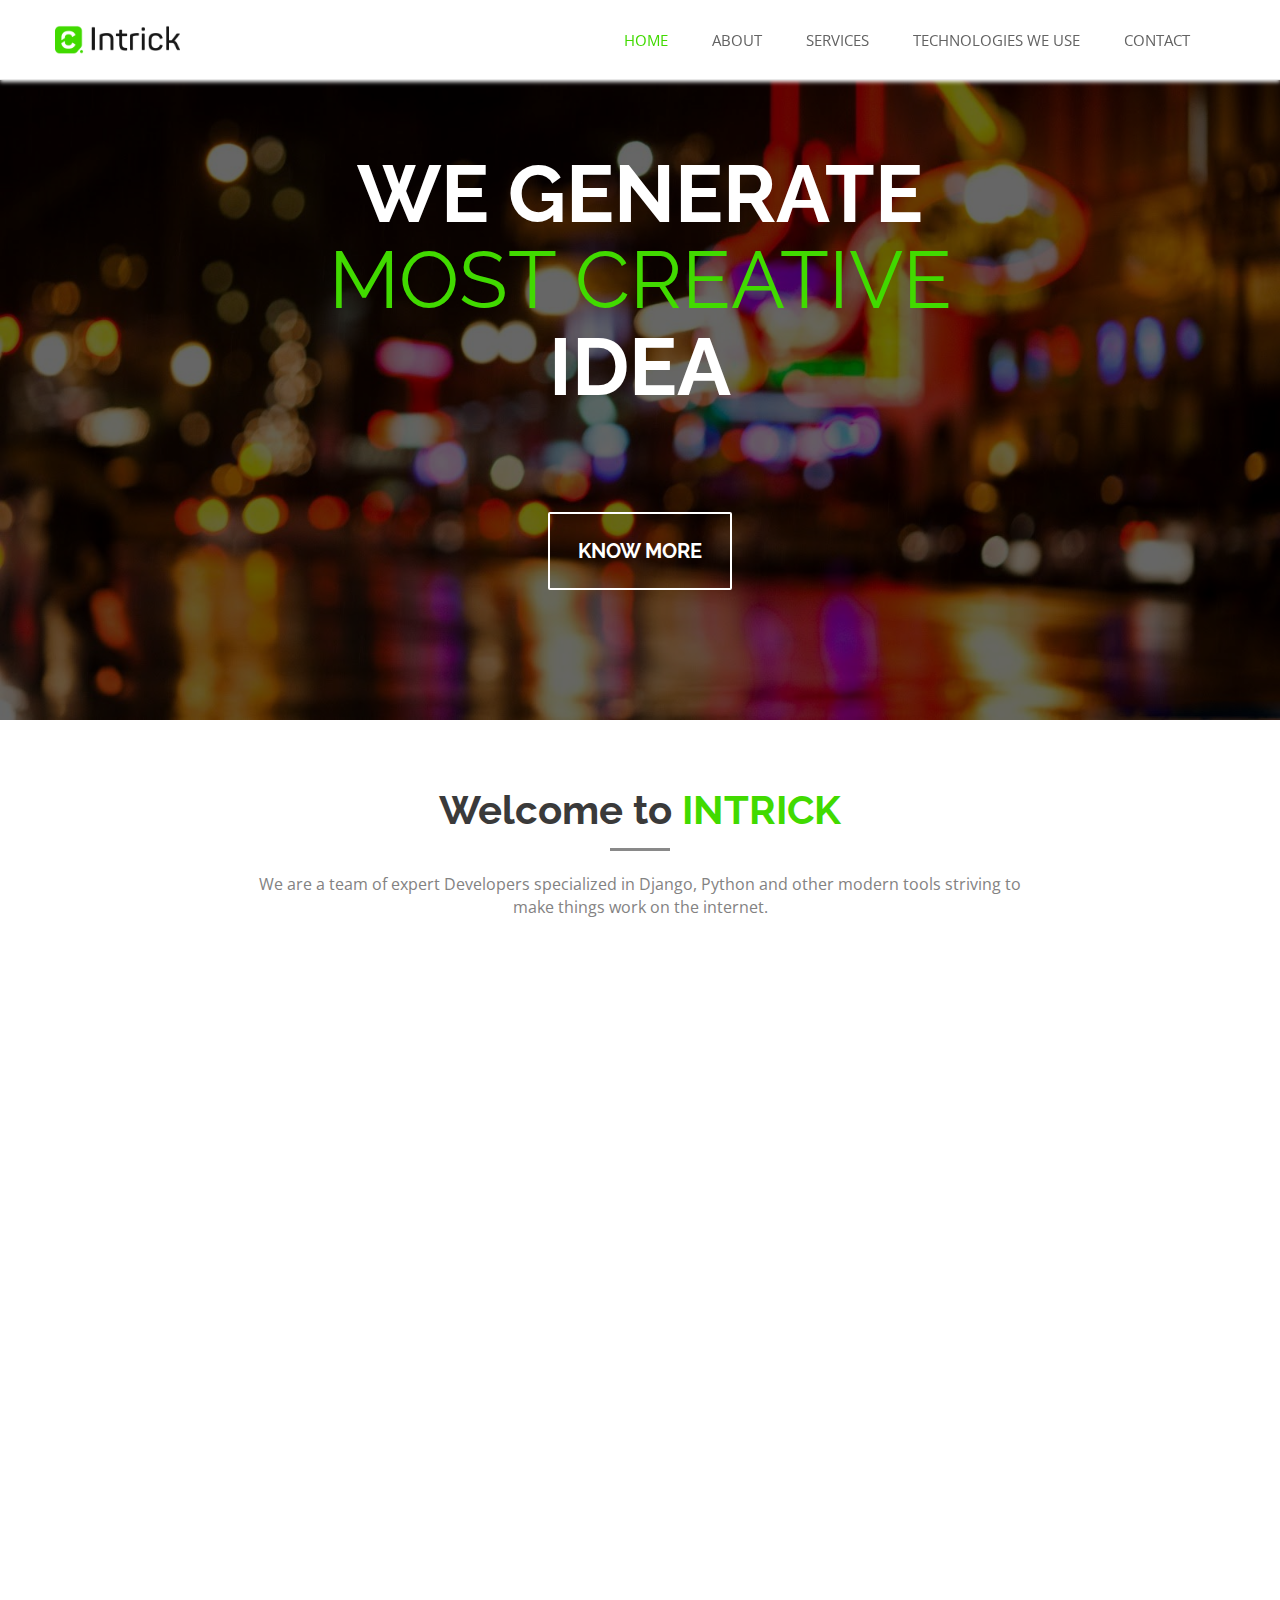
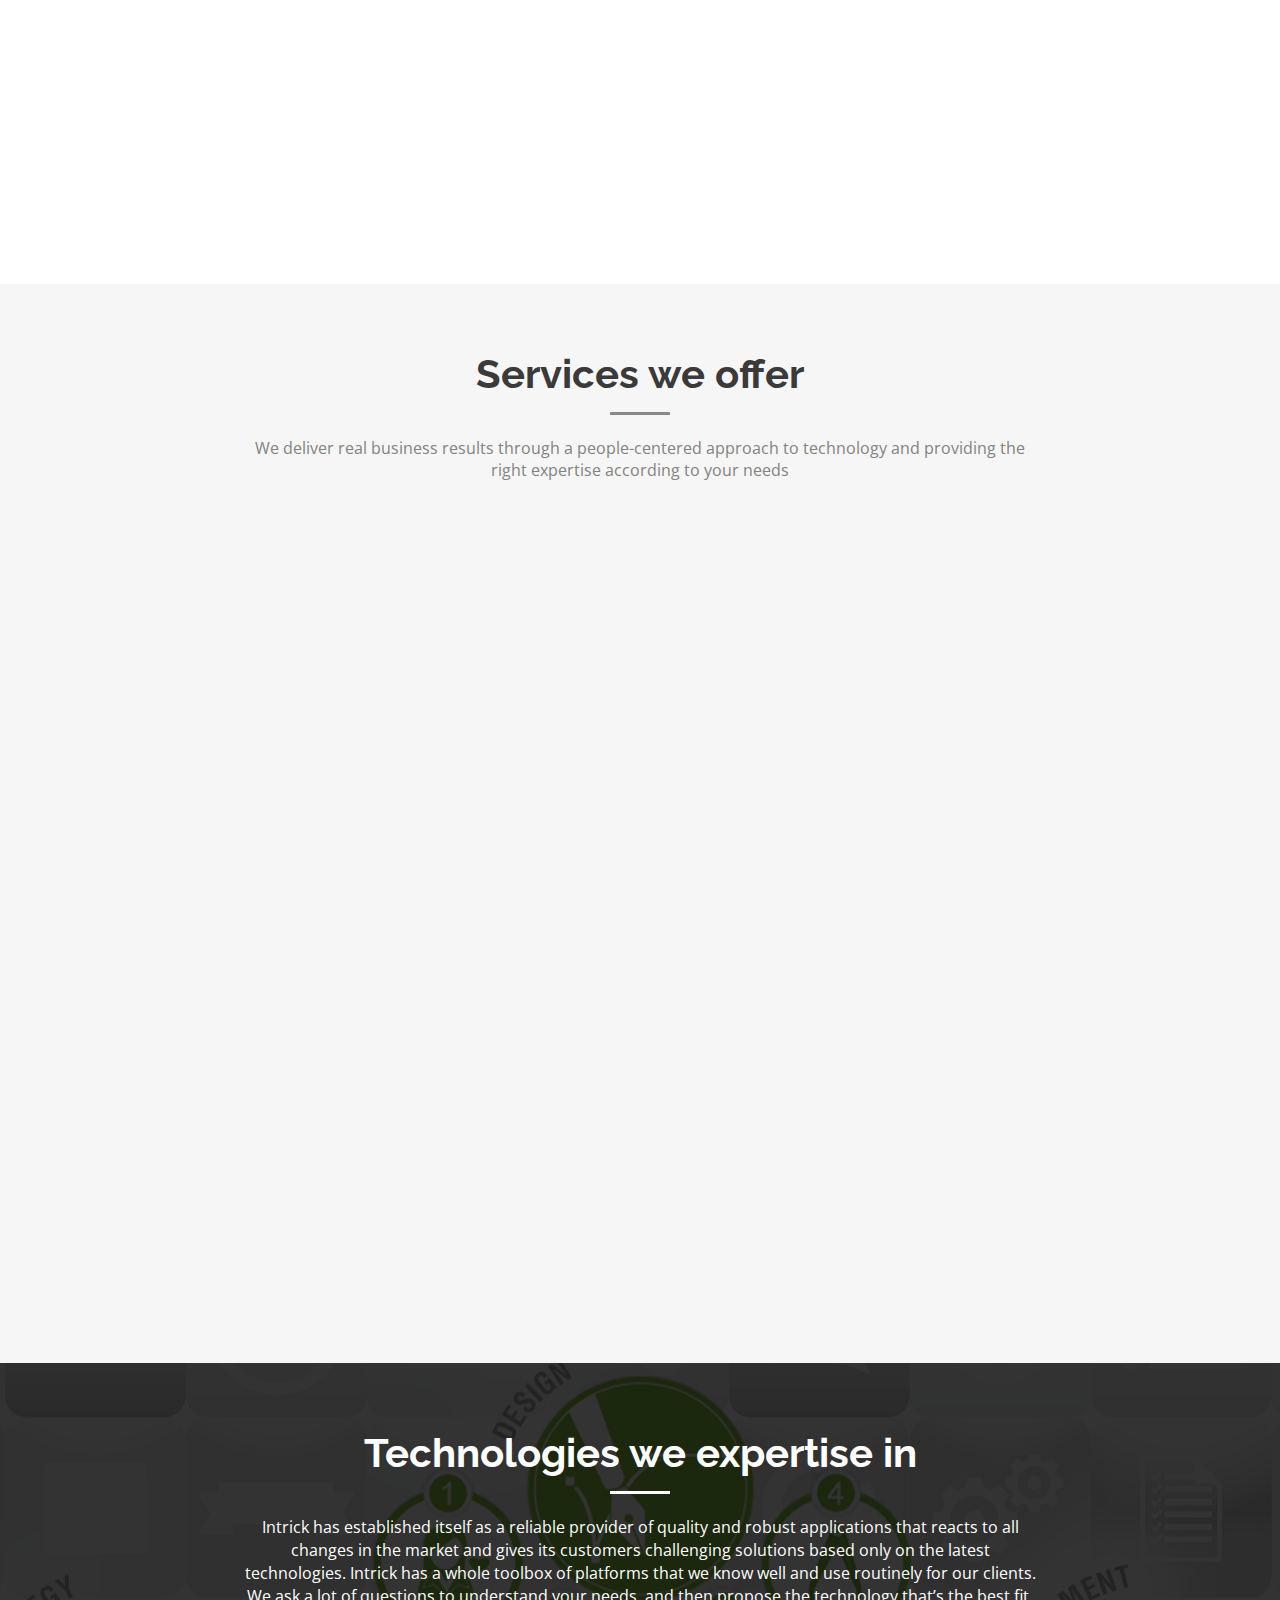
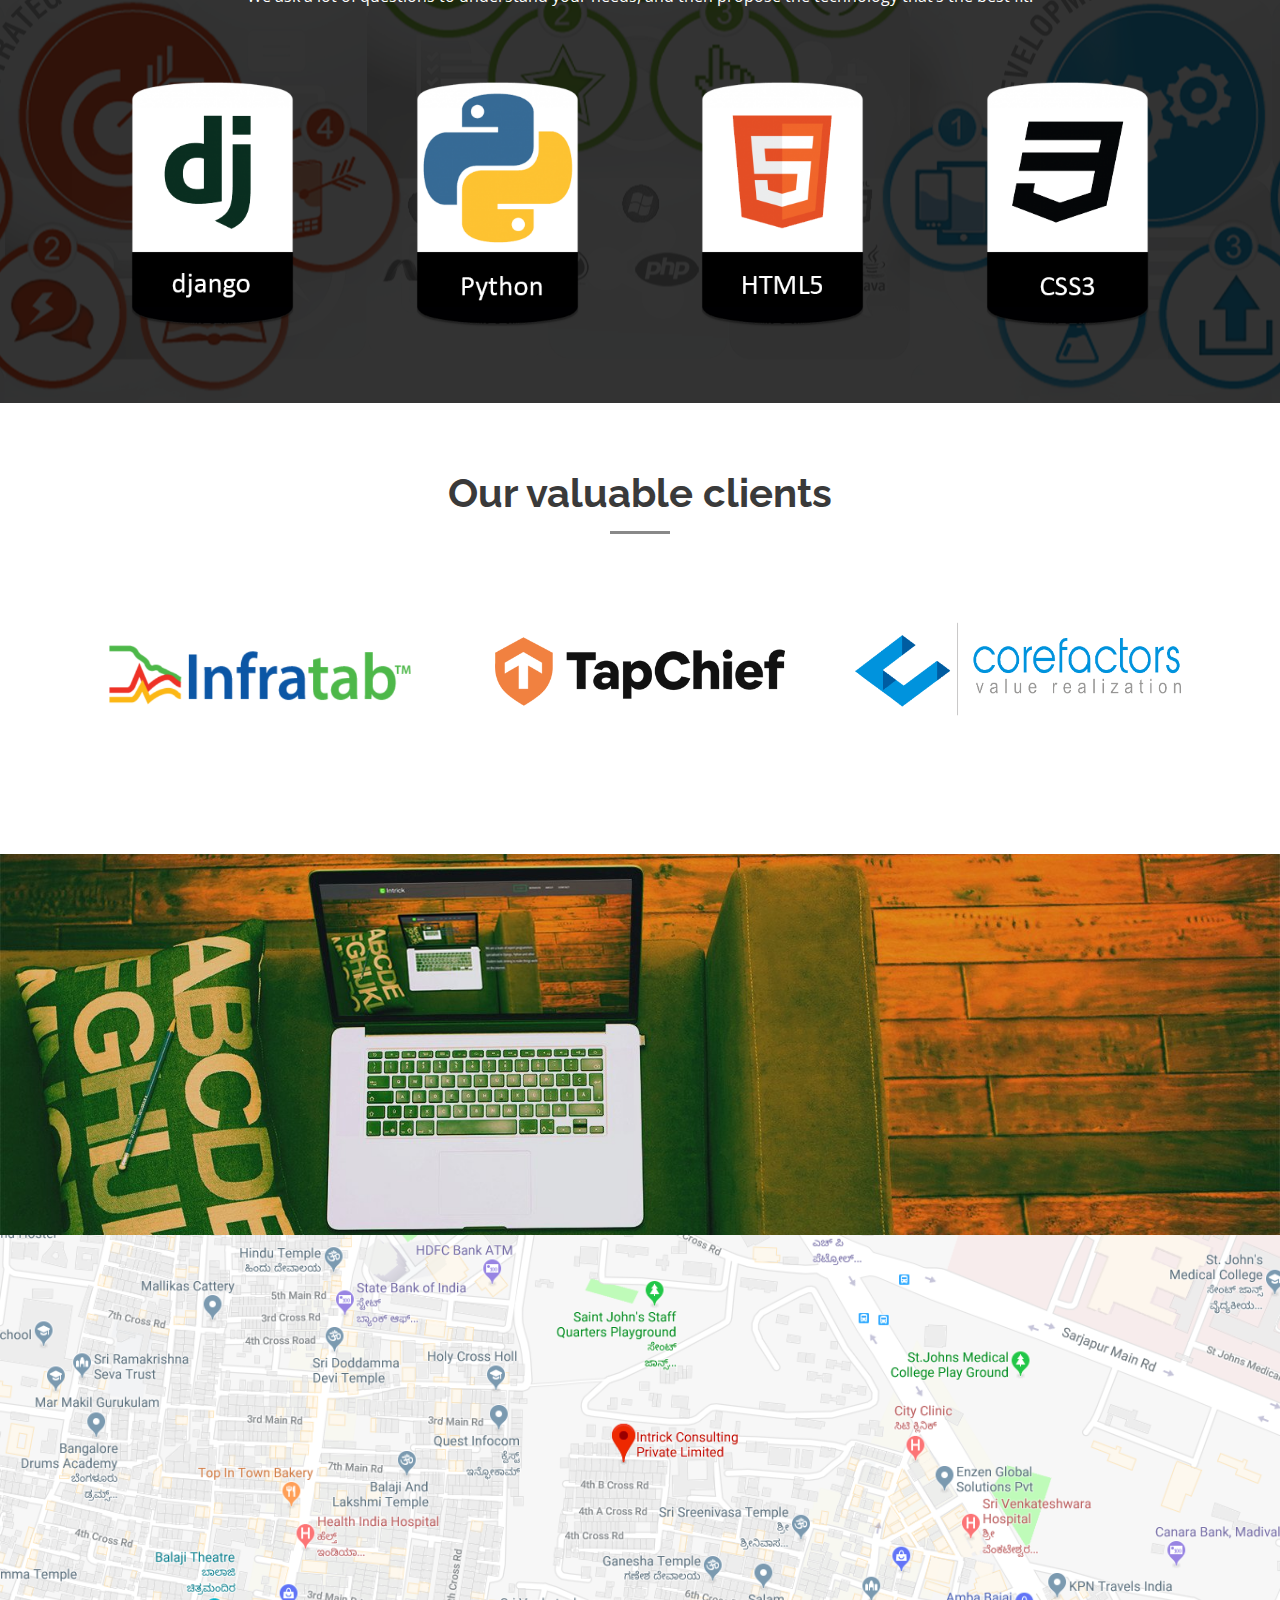
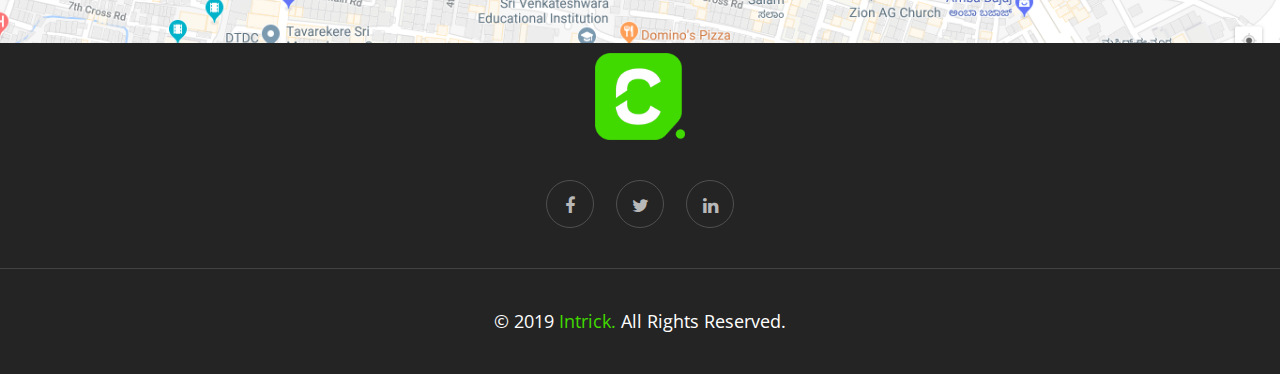
<file: index.html>
<!DOCTYPE html>
<html lang="en">
<head>
    <meta charset="utf-8">
    <meta http-equiv="X-UA-Compatible" content="IE=edge">
    <meta name="viewport" content="width=device-width, initial-scale=1">
    <meta name="google-site-verification" content="CBVtkUeuNrTidNILYJbmsHSU-ijufSn_YfTZh3L-xV0" />
    <title>Intrick Consulting Private Limited</title>
    <meta name="description" content="A team of expert developers specialized in Django, Python, React.js and other modern tools striving to make things work on the internet. Category: Software Company, Headquarters: Coimbatore - India.">
    <link rel="shortcut icon" type="image/icon" href="images/intrick_icon.png"/>
    <link href="css/font-awesome.css" rel="stylesheet">
    <link href="css/bootstrap.css" rel="stylesheet">
    <link rel="stylesheet" type="text/css" href="css/slick.css"/>
    <link rel="stylesheet" type="text/css" href="css/animate.css"/>
    <link id="switcher" href="css/theme-color/intrick-theme.css" rel="stylesheet">
    <link href="css/style.css" rel="stylesheet">
    <link href='https://fonts.googleapis.com/css?family=Open+Sans' rel='stylesheet' type='text/css'>
    <link href='https://fonts.googleapis.com/css?family=Raleway' rel='stylesheet' type='text/css'>
    <link href='https://fonts.googleapis.com/css?family=Pacifico' rel='stylesheet' type='text/css'>
    <!--[if lt IE 9]>
    <script src="js/html5shiv.min.js"></script>
    <script src="js/respond.min.js"></script>
    <![endif]-->
    <style type="text/css">
        .team-img-0 {
            background-image: url('images/intrick_abi.jpg');
            background-size: cover;
        }
        .team-img-1 {
            background-image: url('images/intrick_arul.jpg');
            background-size: cover;
        }
        .team-img-2 {
            background-image: url('images/intrick_andamuthu.jpg');
            background-size: cover;
        }
        .team-img-3 {
            background-image: url('images/intrick_dhanasekar.jpg');
            background-size: cover;
        }
        .team-img-4 {
            background-image: url('images/intrick_ganesh.jpg');
            background-size: cover;
        }
        .team-img-5 {
            background-image: url('images/intrick_gowtham.jpg');
            background-size: cover;
        }
        .team-img-6 {
            background-image: url('images/intrick_ibrahim.jpg');
            background-size: cover;
        }
        .team-img-7 {
            background-image: url('images/intrick_jagadesh.jpg');
            background-size: cover;
        }
        .team-img-8 {
            background-image: url('images/intrick_kukhapprabu.jpg');
            background-size: cover;
        }
    </style>
    <script type="text/javascript">
        (function(e,a){if(!a.__SV){var b=window;try{var c,l,i,j=b.location,g=j.hash;c=function(a,b){return(l=a.match(RegExp(b+"=([^&]*)")))?l[1]:null};g&&c(g,"state")&&(i=JSON.parse(decodeURIComponent(c(g,"state"))),"mpeditor"===i.action&&(b.sessionStorage.setItem("_mpcehash",g),history.replaceState(i.desiredHash||"",e.title,j.pathname+j.search)))}catch(m){}var k,h;window.mixpanel=a;a._i=[];a.init=function(b,c,f){function e(b,a){var c=a.split(".");2==c.length&&(b=b[c[0]],a=c[1]);b[a]=function(){b.push([a].concat(Array.prototype.slice.call(arguments,
            0)))}}var d=a;"undefined"!==typeof f?d=a[f]=[]:f="mixpanel";d.people=d.people||[];d.toString=function(b){var a="mixpanel";"mixpanel"!==f&&(a+="."+f);b||(a+=" (stub)");return a};d.people.toString=function(){return d.toString(1)+".people (stub)"};k="disable time_event track track_pageview track_links track_forms register register_once alias unregister identify name_tag set_config reset people.set people.set_once people.increment people.append people.union people.track_charge people.clear_charges people.delete_user".split(" ");
            for(h=0;h<k.length;h++)e(d,k[h]);a._i.push([b,c,f])};a.__SV=1.2;b=e.createElement("script");b.type="text/javascript";b.async=!0;b.src="undefined"!==typeof MIXPANEL_CUSTOM_LIB_URL?MIXPANEL_CUSTOM_LIB_URL:"file:"===e.location.protocol&&"//cdn.mxpnl.com/libs/mixpanel-2-latest.min.js".match(/^\/\//)?"https://cdn.mxpnl.com/libs/mixpanel-2-latest.min.js":"//cdn.mxpnl.com/libs/mixpanel-2-latest.min.js";c=e.getElementsByTagName("script")[0];c.parentNode.insertBefore(b,c)}})(document,window.mixpanel||[]);
        mixpanel.init("d46b006aec9730da9675a198468f5c53");
    </script>
</head>
<body>
<div id="preloader">
    <div class="loader">&nbsp;</div>
</div>
<header id="header">
    <div class="header-inner home-particles">
        <img src="images/header-bg.jpg" alt="img">
        <div class="header-overlay">
            <div class="header-content">
                <h2 class="header-slide">WE GENERATE
                    <span>MOST CREATIVE</span>
                    <span>MOST INNOVATIVE</span>
                    <span>MOST VALUABLE</span>
                    IDEA</h2>
                <div class="header-btn-area">
                    <a class="knowmore-btn">KNOW MORE</a>
                </div>
            </div>
        </div>
    </div>
</header>
<section id="menu-area">
    <nav class="navbar navbar-default main-navbar navbar-fixed-top" role="navigation">
        <div class="container">
            <div class="navbar-header">
                <button type="button" class="navbar-toggle collapsed" data-toggle="collapse" data-target="#navbar"
                        aria-expanded="false" aria-controls="navbar">
                    <span class="sr-only">Toggle navigation</span>
                    <span class="icon-bar"></span>
                    <span class="icon-bar"></span>
                    <span class="icon-bar"></span>
                </button>
                <a class="navbar-brand logo" href="/"><img src="images/intrick_logo.png" alt="logo"></a>
            </div>
            <div id="navbar" class="navbar-collapse collapse">
                <ul id="top-menu" class="nav navbar-nav main-nav menu-scroll">
                    <li class="active"><a href="#header" class="less-padding">Home</a></li>
                    <li><a href="#about" id="aboutbtn" class="less-padding">ABOUT</a></li>
                    <li><a href="#service" class="less-padding">SERVICES</a></li>
                    <li><a href="#technology" class="less-padding">TECHNOLOGIES WE USE</a></li>
                    <li><a href="#contact" class="less-padding">CONTACT</a></li>
                </ul>
            </div>
        </div>
    </nav>
</section>
<section id="about">
    <div class="container">
        <div class="row">
            <div class="col-md-12">
                <div class="welcome-area">
                    <div class="title-area">
                        <h2 class="tittle">Welcome to <span>INTRICK</span></h2>
                        <span class="tittle-line"></span>
                        <p>We are a team of expert Developers specialized in Django, Python and other modern tools
                            striving to make things work on the internet.</p>
                    </div>
                    <div class="welcome-content">
                        <ul class="wc-table">
                            <li>
                                <div class="single-wc-content wow fadeInUp">
                                    <span class="fa fa-code wc-icon"></span>
                                    <h4 class="wc-tittle">Development</h4>
                                    <p>We don't just write code! We strive to apply the right elements of software
                                        engineering practice and combining tech to put together products that work for
                                        lifetime.</p>
                                </div>
                            </li>
                            <li>
                                <div class="single-wc-content wow fadeInUp">
                                    <span class="fa fa-television wc-icon"></span>
                                    <h4 class="wc-tittle">Start Up</h4>
                                    <p>We started up as a young venture functioning with our skilled developers to
                                        accomplish a goal of innovation in all possible ways.</p>
                                </div>
                            </li>
                            <div class="clearfix"></div>
                            <li>
                                <div class="single-wc-content wow fadeInUp">
                                    <span class="fa fa-globe wc-icon"></span>
                                    <h4 class="wc-tittle">Hosting</h4>
                                    <p>We develop all our projects with an attention far above the ground and with great
                                        care, so it’s obvious we celebrate all our hosting as one of its kind.</p>
                                </div>
                            </li>
                            <li>
                                <div class="single-wc-content wow fadeInUp">
                                    <span class="fa fa-tachometer wc-icon"></span>
                                    <h4 class="wc-tittle">Monitoring</h4>
                                    <p>We don’t just build products; we care for it and for our customers, by supporting
                                        the product in all feasible ways to make it work aggressively well.</p>
                                </div>
                            </li>
                        </ul>
                    </div>
                </div>
            </div>
        </div>
        <div class="row">
            <div class="col-md-12">
                <div class="about-area">
                    <div class="row">
                        <div class="col-md-5 col-sm-6 col-xs-12">
                            <div class="about-left wow fadeInLeft">
                                <div>
                                    <img src="images/about-img.jpg" alt="img">
                                </div>
                            </div>
                        </div>
                        <div class="col-md-7 col-sm-6 col-xs-12">
                            <div class="about-right wow fadeInRight">
                                <div class="title-area">
                                    <h2 class="tittle">Who <span>we</span> are</h2>
                                    <span class="tittle-line"></span>
                                    <p>We are consulting firm specialized in Python & Django. We offer software
                                        engineering services for companies ranging from small to large scale.</p>
                                    <p>We built our reputation on providing superior consulting services, innovative
                                        software solutions and second-to-none we are building things on IOT with a
                                        vision on futuristic tech developments.</p>
                                    <div class="about-btn-area">
                                        <a href="#" class="button button-default" data-text="KNOW MORE"
                                           data-toggle="modal" data-target="#WhoWeAre"><span>KNOW MORE</span></a>
                                    </div>
                                </div>
                            </div>
                        </div>
                    </div>
                </div>
            </div>
        </div>
    </div>
</section>
<section id="service">
    <div class="container">
        <div class="row">
            <div class="col-md-12">
                <div class="service-area">
                    <div class="title-area">
                        <h2 class="tittle">Services we offer</h2>
                        <span class="tittle-line"></span>
                        <p>We deliver real business results through a people-centered approach to technology and
                            providing the right expertise according to your needs</p>
                    </div>
                    <div class="service-content">
                        <ul class="service-table">
                            <li class="col-md-3 col-sm-6">
                                <div class="single-service wow slideInUp">
                                    <span class="fa fa-globe service-icon"></span>
                                    <h4 class="service-title">Web application development</h4>
                                    <p>We invites you to outsource your Web
                                        app projects with us. we are providing affordable and quality
                                        Web app developments.</p>
                                </div>
                            </li>
                            <li class="col-md-3 col-sm-6">
                                <div class="single-service wow slideInUp">
                                    <span class="fa fa-mobile service-icon"></span>
                                    <h4 class="service-title">Mobile application development</h4>
                                    <p>To bringing out efficient mobile applications,
                                        our team of developers keep themselves updated
                                        to deliver only the best.</p>
                                </div>
                            </li>
                            <li class="col-md-3 col-sm-6">
                                <div class="single-service wow slideInUp">
                                    <span class="fa fa-desktop service-icon"></span>
                                    <h4 class="service-title">Desktop application development</h4>
                                    <p>We develop user-friendly desktop apps that can run
                                        offline and independent of web-browser. </p>
                                </div>
                            </li>
                            <li class="col-md-3 col-sm-6">
                                <div class="single-service wow slideInUp">
                                    <span class="fa fa-server service-icon"></span>
                                    <h4 class="service-title">DevOps</h4>
                                    <p>Does your business need help administrating a server, but doesn't want
                                        to invest resources on an in-house systems admin? Then we are here for you.</p>
                                </div>
                            </li>
                            <li class="col-md-3 col-sm-6">
                                <div class="single-service wow slideInUp">
                                    <span class="fa fa-support service-icon"></span>
                                    <h4 class="service-title">Support</h4>
                                    <p>We have Experts in stand-by mode to ensure that you
                                        have access to best of the support round the clock.
                                        This includes full-fledged deployment support during
                                        any major or minor releases.</p>
                                </div>
                            </li>
                            <li class="col-md-3 col-sm-6">
                                <div class="single-service wow slideInUp">
                                    <span class="fa fa-user service-icon"></span>
                                    <h4 class="service-title">UI/UX Designing</h4>
                                    <p>Want your users to fall in love with your design?
                                        Our creative team gives you designs which can make the user
                                        remembers the experience.</p>
                                </div>
                            </li>
                            <li class="col-md-3 col-sm-6">
                                <div class="single-service wow slideInUp">
                                    <span class="fa fa-terminal service-icon"></span>
                                    <h4 class="service-title">Technology Consulting</h4>
                                    <p>We are fond of working on new technologies.
                                        We are proud to have a great team who are masters
                                        when it comes to execute your ideas brilliantly. </p>
                                </div>
                            </li>
                            <li class="col-md-3 col-sm-6">
                                <div class="single-service wow slideInUp">
                                    <span class="fa fa-connectdevelop service-icon"></span>
                                    <h4 class="service-title">MVP/POC</h4>
                                    <p>We can demonstrate your idea by developing a prototype of the software with
                                        minimal functionality, or by developing a product with a limited set of
                                        features.
                                    </p>
                                </div>
                            </li>
                        </ul>
                    </div>
                </div>
            </div>
        </div>
    </div>
</section>
<section id="technology">
    <div class="technology-overlay">
        <div class="container">
            <div class="row">
                <div class="col-md-12">
                    <div class="service-area">
                        <div class="title-area">
                            <h2 class="tittle">Technologies we expertise in</h2>
                            <span class="tittle-line"></span>
                            <p>Intrick has established itself as a reliable provider of quality and robust applications
                                that reacts to all changes in the market and gives its customers challenging solutions
                                based only on the latest technologies.
                                Intrick has a whole toolbox of platforms that we know well and use routinely for our
                                clients. We ask a lot of questions to understand your needs, and then propose the
                                technology that’s the best fit.</p>
                        </div>
                        <ul class="technology-table">
                            <li><img src="images/technologies/django.png" alt="Django logo"></li>
                            <li><img src="images/technologies/python.png" alt="Python logo"></li>
                            <li><img src="images/technologies/html5.png" alt="HTML5 logo"></li>
                            <li><img src="images/technologies/css3.png" alt="CSS3 logo"></li>
                            <li><img src="images/technologies/js.png" alt="JavaScript logo"></li>
                            <li><img src="images/technologies/jquery.png" alt="JQuery logo"></li>
                            <li><img src="images/technologies/reactjs.png" alt="ReactJS logo">
                            </li>
                            <li><img src="images/technologies/angularjs.png" alt="AngularJS logo">
                            </li>
                            <li><img src="images/technologies/electron.png" alt="Electron logo">
                            </li>
                            <li><img src="images/technologies/android.png" alt="Android logo">
                            </li>
                            <li><img src="images/technologies/git.png" alt="Git logo"></li>
                            <li><img src="images/technologies/postgresql.png"
                                     alt="PostgreSQL logo"></li>
                            <li><img src="images/technologies/sqlite.png" alt="SQLite logo"></li>
                            <li><img src="images/technologies/mysql.png" alt="MySql logo"></li>
                        </ul>
                    </div>
                </div>
            </div>
        </div>
    </div>
</section>
<section id="client">
    <div class="container">
        <div class="row">
            <div class="col-md-12">
                <div class="client-area">
                    <div class="title-area">
                        <h2 class="tittle">Our valuable clients</h2>
                        <span class="tittle-line"></span>
                    </div>
                    <ul class="client-table">
                        <li><img src="images/clients/it.png" alt="InfraTab logo"></li>
                        <li><img src="images/clients/tc.png" alt="TapChief logo"></li>
                        <li><img src="images/clients/cf.png" alt="CoreFactors logo"></li>
                        <li><img src="images/clients/gm.png" alt="GladMinds logo"></li>
                        <li><img src="images/clients/ed.png" alt="EzeDox logo"></li>
                    </ul>
                </div>
            </div>
        </div>
    </div>
</section>
<section id="contact">
    <div class="container">
        <div class="row">
            <div class="col-xs-12">
                <div class="contact-left wow fadeInLeft">
                    <h2>Contact us</h2>
                    <div class="col-sm-4 col-xs-12" style="padding: 0">
                        <address class="single-address">
                            <h4>Address:</h4>
                            <p>
                                #388/71/2 Mullur Colony,<br>
                                Opp. Swanthana,<br>
                                Sarjapura Road,<br>
                                Bengaluru - 560035<br>
                            </p>
                        </address>
                    </div>
                    <div class="col-sm-4 col-xs-12" style="padding: 0">
                        <address class="single-address">
                            <h4>Phone:</h4>
                            <p>+91 88805 88859 / +91 90663 75854</p>
                        </address>
                    </div>
                    <div class="col-sm-4 col-xs-12" style="padding: 0">
                        <address class="single-address">
                            <h4>E-Mail:</h4>
                            <p>info@intrick.com</p>
                        </address>
                    </div>
                </div>
            </div>
        </div>
    </div>
</section>
<section id="google-map">
    <a href="https://goo.gl/maps/ywinUEKHEMw" target="_blank">
        <img class="hidden-xs" src="images/Intrick_map.jpg">
        <img class="visible-xs-block" src="images/Intrick_map_mob.jpg">
    </a>
</section>
<footer id="footer">
    <div class="footer-top">
        <div class="container">
            <div class="row">
                <div class="col-md-12">
                    <div class="footer-top-area">
                        <a class="footer-logo" href="/"><img src="images/intrick_icon.png" alt="Logo"></a>
                        <div class="footer-social">
                            <a class="facebook" target="_blank" href="https://www.facebook.com/consultIntrick/"><span
                                    class="fa fa-facebook"></span></a>
                            <a class="twitter" target="_blank" href="https://twitter.com/consultIntrick"><span
                                    class="fa fa-twitter"></span></a>
                            <a class="linkedin" target="_blank"
                               href="https://www.linkedin.com/company/intrick-consulting"><span
                                    class="fa fa-linkedin"></span></a>
                        </div>
                    </div>
                </div>
            </div>
        </div>
    </div>
    <div class="footer-bottom">
        <p>© 2019 <a rel="nofollow" href="/">Intrick.</a> All Rights Reserved.</p>
    </div>
    <div class="modal modal-fullscreen fade view-more-modal footer-modal-content in" id="WhoWeAre" tabindex="-1"
         role="dialog" aria-labelledby="overview-modal-label" aria-hidden="true">
        <div class="modal-dialog" role="document">
            <div class="modal-content">
                <div class="modal-body">
                    <button type="button" class="close" data-dismiss="modal" aria-label="Close">
                        <span aria-hidden="true">×</span>
                    </button>
                    <div class="title-area">
                        <h2 class="tittle">Who <span>we</span> are</h2>
                        <span class="tittle-line"></span>
                    </div>
                    <p>We are consulting firm specialized in Python & Django. We offer software engineering services for
                        companies ranging from small to large scale. We built our reputation on providing superior
                        consulting services, innovative software solutions and second-to-none we are building things on
                        IOT with a vision on futuristic tech developments.</p>
                    <p>But who are we really? We’re a group of engineers who think and act as an addition to our
                        customer’s product development teams. A team of folks who aren’t afraid of issues when it comes
                        to solving them or roll up our sleeves when it comes to debugging that important new product
                        being geared up for the production line.</p>
                    <p>Our mission is rather simple; Intrick Consulting is committed to helping its customers bring
                        their products to market faster while reducing overall system development costs. We managed to
                        provide cost effective solutions to our customers in all possible ways.</p>
                    <p>If you haven’t already had an opportunity to work with Intrick Consulting, we encourage you to
                        ask someone who has.</p>
                </div>
                <div class="modal-footer">
                    <a href="#" class="button button-default" data-text="CLOSE" data-dismiss="modal"><span>CLOSE</span></a>
                </div>
            </div>
        </div>
    </div>
</footer>
<script src="js/jquery.min.js"></script>
<script src="js/bootstrap.js"></script>
<script type="text/javascript" src="js/slick.js"></script>
<script type="text/javascript" src="js/waypoints.js"></script>
<script type="text/javascript" src="js/jquery.counterup.js"></script>
<script type="text/javascript" src="js/wow.js"></script>
<script type="text/javascript" src="js/custom.js"></script>
<!--Start of Tawk.to Script-->
<script type="text/javascript">
    var Tawk_API=Tawk_API||{}, Tawk_LoadStart=new Date();
    (function(){
        var s1=document.createElement("script"),s0=document.getElementsByTagName("script")[0];
        s1.async=true;
        s1.src='https://embed.tawk.to/5b3c9bf86d961556373d6553/default';
        s1.charset='UTF-8';
        s1.setAttribute('crossorigin','*');
        s0.parentNode.insertBefore(s1,s0);
    })();
</script>
<!--End of Tawk.to Script-->
</body>
</html>
</file>
<file: css/theme-color/intrick-theme.css>
.header-content h2 span{color:#41DA00;}
.knowmore-btn:hover,
.knowmore-btn:focus,
.download-btn:hover,
.download-btn:focus{background-color:#41DA00;border-color:#41DA00;}
.main-nav li a:hover{color:#41DA00;}
.navbar-default .navbar-nav > .active > a,
.navbar-default .navbar-nav > .active > a:hover,
.navbar-default .navbar-nav > .active > a:focus{color:#41DA00;}
.navbar-default .navbar-nav > li > a:hover,
.navbar-default .navbar-nav > li > a:focus{color:#41DA00;}
.search-area input[type="text"]:focus:hover{border-bottom:1px solid #41DA00;}
.search-area input[type="text"]:focus{border-bottom:1px solid #41DA00;}
.search-area input[type="submit"]{background-color:#41DA00;}
.tittle>span{color:#41DA00;}
.single-wc-content span{border:1px solid #41DA00;color:#41DA00;}
.single-wc-content:hover .wc-icon{background-color:#41DA00;}
.single-wc-content:hover .wc-tittle{border-bottom:1px solid #41DA00;}
.about-left{background-color:#41DA00;}
.button-default{border:2px solid #41DA00 !important;color:#41DA00 !important;}
.button-default:hover{border-color:#41DA00;}
.button-default:hover,
.button-default:focus{border-color:#41DA00;background-color:#41DA00 !important;}
.introduction-btn{background-color:rgba(165, 213, 73, 0.8);}
.team-info{background:rgba(165, 213, 73, 0.8);}
.team-grid li:hover .team-address p{color:#41DA00;}
.single-service{border-bottom:5px solid #41DA00;}
.single-service:hover:after{background-color:#41DA00;}
.single-service:hover .service-icon{color:#41DA00;}
.single-service:hover .service-title{color:#41DA00;}
.single-counter > span{color:#41DA00;}
.single-price .price-header{background-color:#41DA00;}
.single-price .price-header::after{color:#41DA00;}
.single-price .price-amount{border-bottom:1px solid #41DA00;color:#41DA00;}
.single-price a{border-bottom:1px solid #41DA00;}
.standard-price a{background-color:#41DA00;}
.single-from-blog .blog-title h2 a:hover,
.single-from-blog .blog-title h2 a:focus{color:#41DA00;}
.single-from-blog .blog-title .blog-admin{color:#41DA00;}
.single-from-blog .blog-footer a:hover,
.single-from-blog .blog-footer a:focus{color:#41DA00;}
.contact-form .form-control:focus{border-color:#41DA00;}
.portfolio-menu ul li:hover{color:#41DA00;border-color:#41DA00;}
.portfolio-social-icon a{background-color:#41DA00;}
.portfolio-title{background-color:#41DA00;}
.blog-banner-area .breadcrumb li.active{color:#41DA00;}
.blog-pagination > li > a:hover,
.blog-pagination > li > span:hover,
.blog-pagination > li > a:focus,
.blog-pagination > li > span:focus{background-color:#41DA00;border-color:#41DA00;}
.single-widget h2{border-left:3px solid #41DA00;}
.popular-post-widget .media-heading a:hover,
.popular-post-widget .media-heading a:focus{color:#41DA00;}
.instagram-feed .slick-prev::before,
.instagram-feed .slick-next::before{color:#41DA00;}
.instagram-feed .slick-dots li.slick-active button{background-color:#41DA00;}
.instagram-feed .slick-dots li.slick-active button::before{color:#41DA00}
.comment-form .form-control:focus{border-color:#41DA00;}
.error-no{border:2px solid #41DA00;}
.error-no p{color:#41DA00;}
.blog-details-content>a:hover{color:#41DA00;}
.scrollToTop{color:#41DA00;}
.scrollToTop:hover,
.scrollToTop:focus{background-color:#41DA00;}
.loader{background:#41DA00;background:-moz-linear-gradient(left, #41DA00 10%, rgba(255, 255, 255, 0) 42%);background:-webkit-linear-gradient(left, #41DA00 10%, rgba(255, 255, 255, 0) 42%);background:-o-linear-gradient(left, #41DA00 10%, rgba(255, 255, 255, 0) 42%);background:-ms-linear-gradient(left, #41DA00 10%, rgba(255, 255, 255, 0) 42%);background:linear-gradient(to right, #41DA00 10%, rgba(255, 255, 255, 0) 42%);}
.loader:before{background:#41DA00;}
.footer-bottom p a{color:#41DA00;}
.blog-pagination > li > a,
.blog-pagination > li > span{color:#41DA00;}
.blog-pagination > li > a:hover,
.blog-pagination > li > span:hover,
.blog-pagination > li > a:focus,
.blog-pagination > li > span:focus{background-color:#41DA00;border-color:#41DA00;}
.testimonial-parg:after{color:#41DA00;}
</file>
<file: css/style.css>
body, html{overflow-x:hidden;}
body{font-family:'Open Sans', sans-serif;font-size:16px;overflow-x:hidden !important;color:#838282;}
ul{padding:0;margin:0;list-style:none;}
a{text-decoration:none;color:#2f2f2f;}
a:focus{outline:none;text-decoration:none;}
h1, h2, h3, h4, h5, h6{font-family:'Raleway', sans-serif;}
h2{color:#fff;font-size:30px;font-weight:700;line-height:40px;margin:0;padding-bottom:10px;}
img{border:none;}
#preloader{position:fixed;top:0;left:0;right:0;bottom:0;background-color:#fff;z-index:99999;}
.loader{font-size:10px;top:300px;margin:auto;text-indent:-9999em;width:11em;height:11em;border-radius:50%;position:relative;-webkit-animation:load3 1.4s infinite linear;animation:load3 1.4s infinite linear;-webkit-transform:translateZ(0);-ms-transform:translateZ(0);transform:translateZ(0);}
.loader:before{width:50%;height:50%;border-radius:100% 0 0 0;position:absolute;top:0;left:0;content:'';}
.loader:after{background:#fff;width:75%;height:75%;border-radius:50%;content:'';margin:auto;position:absolute;top:0;left:0;bottom:0;right:0;}
@-webkit-keyframes load3{0%{-webkit-transform:rotate(0deg);transform:rotate(0deg);}
100%{-webkit-transform:rotate(360deg);transform:rotate(360deg);}
}
@keyframes load3{0%{-webkit-transform:rotate(0deg);transform:rotate(0deg);}
100%{-webkit-transform:rotate(360deg);transform:rotate(360deg);}
}
.scrollToTop{background:#f9f9f9 none repeat scroll 0 0;border-radius:50%;bottom:60px;display:none;font-size:25px;height:55px;line-height:50px;position:fixed;right:50px;text-align:center;text-decoration:none;width:55px;-webkit-transition:all 0.5s;-o-transition:all 0.5s;transition:all 0.5s;z-index:999;}
.scrollToTop:hover,
.scrollToTop:focus{color:#fff;text-decoration:none;outline:none;}
#header{float:left;display:inline;width:100%;}
.header-inner{display:inline;position:relative;float:left;width:100%;}
.header-inner > img{width:100%;}
.header-overlay{background-color:rgba(0, 0, 0, 0.6);height:100%;left:0;position:absolute;top:0;width:100%;z-index:10;}
.header-content{float:left;height:100%;padding:12% 140px 140px;text-align:center;width:100%;}
.header-content h2{font-size:80px;font-weight:bold;text-transform:uppercase;line-height:80px;}
.header-content h2 span{font-weight:normal;line-height:93px;}
.header-btn-area{margin-top:90px;float:left;display:inline;width:100%;text-align:center;}
.header-btn-area a{margin:0px 15px;}
.knowmore-btn{border:2px solid #fff;cursor:pointer;border-radius:2px;color:#fff;font-size:20px;font-weight:bold;font-family:'Raleway', sans-serif;text-transform:uppercase;padding:25px 28px;-webkit-transition:all 0.5s;-moz-transition:all 0.5s;-ms-transition:all 0.5s;-o-transition:all 0.5s;transition:all 0.5s;}
.download-btn{border:2px solid #fff;border-radius:4px;color:#fff;font-size:20px;font-weight:bold;font-family:'Raleway', sans-serif;text-transform:uppercase;padding:25px 28px;-webkit-transition:all 0.5s;-moz-transition:all 0.5s;-ms-transition:all 0.5s;-o-transition:all 0.5s;transition:all 0.5s;}
.knowmore-btn:hover,
.knowmore-btn:focus,
.download-btn:hover,
.download-btn:focus{color:#fff;text-decoration:none;outline:none;}
#menu-area{float:left;display:inline;width:100%;}
.main-navbar{background:#fff none repeat scroll 0 0;border-radius:0;border-bottom:1px solid #e7e7e7;border-right:medium none;height:100px;margin-bottom:0;-webkit-box-shadow:0px 2px 4px 0px #f3f3f3;-moz-box-shadow:0px 2px 4px 0px #f3f3f3;box-shadow:0px 2px 4px 0px #f3f3f3;}
.navbar-fixed-top{height:80px;-webkit-transition:all 0.5s;-moz-transition:all 0.5s;-ms-transition:all 0.5s;-o-transition:all 0.5s;transition:all 0.5s;}
.logo{height:66px;width:125px;margin-top:14px;padding:0;}
.logo span{color:#333;display:block;font-size:60px;padding-top:38px;}
.logo-compressed{width:125px;margin-top:14px;}
.logo-compressed span{padding-top:30px;}
.logo img{width:100%;}
#navbar{float:right;width:83%;}
.main-nav{display:inline-block;text-align:right;width:100%;}
.main-nav li{display:inline-block;float:none;}
.main-nav li a{color:#636363;font-size:15px;padding:39px 20px;text-transform:uppercase;}
.less-padding{padding:30px 20px !important;}
.navbar-default .navbar-nav > li > a{color:#636363;-webkit-transition:all 0.5s;-moz-transition:all 0.5s;-ms-transition:all 0.5s;-o-transition:all 0.5s;transition:all 0.5s;}
.navbar-default .navbar-nav > .active > a,
.navbar-default .navbar-nav > .active > a:hover,
.navbar-default .navbar-nav > .active > a:focus{background-color:transparent;}
.navbar-default .navbar-nav > li > a:hover,
.navbar-default .navbar-nav > li > a:focus{background-color:transparent;}
.search-area{display:inline-block;float:right;height:60px;padding:0;position:relative;width:5%;}
.search-area input[type="text"]{height:100%;font-size:20px;display:inline-block;font-weight:100;border:none;outline:none;line-height:20px;color:#555;padding:3px 60px 0px 3px;width:0px;position:absolute;top:11%;right:0;background:none;z-index:3;-webkit-transition:width .4s cubic-bezier(0.000, 0.795, 0.000, 1.000);transition:width .4s cubic-bezier(0.000, 0.795, 0.000, 1.000);cursor:pointer;}
.search-area input[type="text"]:focus{width:880px;z-index:1;background-color:#fff;cursor:text;}
.search-area input[type="submit"]{background-image:url("../images/search-icon.png");background-position:center center;background-repeat:no-repeat;border:medium none;cursor:pointer;display:inline-block;float:right;height:35px;outline:medium none;position:absolute;right:0;text-indent:-10000px;top:53%;-webkit-transition:opacity 0.4s ease 0s;transition:opacity 0.4s ease 0s;width:45px;z-index:2;}
.search-area input[type="submit"]:hover{opacity:0.8;}
#about{background-color:#fff;padding:70px 0;float:left;display:inline;width:100%;}
.welcome-area{float:left;display:inline;width:100%;}
.title-area{display:inline;float:left;padding:0 172px;position:relative;text-align:center;width:100%;}
.tittle{color:#3a3a3a;font-size:40px;margin-bottom:0;padding-bottom:18px;}
.tittle-line{background-color:#898989;display:inline-block;height:3px;margin-bottom:16px;width:60px;}
.welcome-content{float:left;display:inline;width:100%;margin-top:50px;}
.wc-table{display:inline-block;text-align:center;}
.wc-table li{float:left;width:25%;}
.single-wc-content{float:left;display:inline;width:100%;}
.single-wc-content span{border-radius:100%;display:inline-block;font-size:35px;height:117px;line-height:117px;text-align:center;width:117px;-webkit-transition:all 0.5s;-moz-transition:all 0.5s;-ms-transition:all 0.5s;-o-transition:all 0.5s;transition:all 0.5s;}
.single-wc-content .wc-tittle{color:#525252;text-transform:uppercase;font-size:18px;border-bottom:1px solid #bbbbbb;margin-top:32px;padding-bottom:17px;}
.single-wc-content p{color:#7d7d7d;font-size:15px;padding:12px;}
.single-wc-content:hover .wc-icon{color:#fff;}
#WhoWeAre p{text-indent:20px;text-align:justify;padding:5px 30px;}
#WhoWeAre .modal-content{border-radius:0;}
#WhoWeAre .modal-footer a{float:right;}
.about-area{display:inline;float:left;margin-top:45px;margin-bottom:25px;width:100%;}
.about-left{display:inline;float:left;height:420px;position:relative;width:445px;}
.about-left img{position:absolute;width:100%;}
.about-left > div{left:23px;position:absolute;top:23px;overflow:hidden;width:100%;height:100%;}
.introduction-btn{color:#f9fffd;display:inline-block;font-size:25px;left:36%;padding:18px 16px;position:absolute;text-decoration:none;top:50%;}
.introduction-btn:hover,
.introduction-btn:focus{color:#f9fffd;text-decoration:none;outline:none;}
.about-right{display:inline;float:left;padding-left:85px;padding-top:20px;width:100%;}
.about-right .title-area{text-align:left;padding:0px;}
.about-right .tittle{padding-bottom:47px;}
.about-right .tittle-line{height:2px;margin-bottom:35px;width:100px;}
.about-right p{color:#535353;font-family:"Raleway", sans-serif;margin-bottom:32px;}
.about-btn-area{float:left;display:inline;margin-top:14px;width:100%;}
.button{float:left;display:block;margin:1em;border:none;background:none;color:inherit;vertical-align:middle;position:relative;z-index:1;-webkit-backface-visibility:hidden;-moz-osx-font-smoothing:grayscale;}
.button:focus{outline:none;}
.button > span{vertical-align:middle;}
.button-default{text-decoration:none;border-radius:2px;overflow:hidden;font-weight:600;font-size:15px;padding:0;-webkit-transition:border-color 0.3s, background-color 0.3s;transition:border-color 0.3s, background-color 0.3s;-webkit-transition-timing-function:cubic-bezier(0.2, 1, 0.3, 1);transition-timing-function:cubic-bezier(0.2, 1, 0.3, 1);}
.button-default::after{content:attr(data-text);position:absolute;width:100%;height:100%;top:0;left:0;opacity:0;color:#3f51b5;-webkit-transform:translate3d(0, 25%, 0);transform:translate3d(0, 25%, 0);}
.button-default > span{display:block;}
.button-default:after{color:#fff;}
.button-default::after,
.button-default > span{padding:12px 21px;-webkit-transition:-webkit-transform 0.3s, opacity 0.3s;transition:transform 0.3s, opacity 0.3s;-webkit-transition-timing-function:cubic-bezier(0.2, 1, 0.3, 1);transition-timing-function:cubic-bezier(0.2, 1, 0.3, 1);}
.button-default:hover{background-color:rgba(63, 81, 181, 0.1);text-decoration:none;}
.button-default:hover,
.button-default:focus{color:#fff !important;}
.button-default:hover::after{opacity:1;-webkit-transform:translate3d(0, 0, 0);transform:translate3d(0, 0, 0);}
.button-default:hover > span{opacity:0;-webkit-transform:translate3d(0, -25%, 0);transform:translate3d(0, -25%, 0);}
#call-to-action{display:inline;float:left;overflow:hidden;position:relative;width:100%;}
.call-to-overlay{background-color:rgba(0, 0, 0, 0.8);position:absolute;left:0;top:0;height:100%;width:100%;}
.call-to-content{display:inline;float:left;padding:60px 0;text-align:center;width:100%;}
.call-to-content h2{color:#fff7f7;font-size:45px;}
.call-to-content a{display:inline-block;float:none;margin-top:29px;}
#team{display:inline;padding:70px 0px;float:left;width:100%;}
.team-area{display:inline;float:left;padding-bottom:56px;width:100%;}
.team-content{display:inline;float:left;margin-top:18px;width:100%;}
.team-grid{margin:20px 0 0 0;padding:0;list-style:none;display:block;text-align:center;width:100%;}
.team-grid li{display:inline-block;height:230px;margin:50px 25px;width:20%;}
.team-item{width:100%;height:100%;border-radius:50%;position:relative;cursor:default;box-shadow:inset 0 0 0 16px rgba(255, 255, 255, 0.6),
0 1px 2px rgba(0, 0, 0, 0.1);-webkit-transition:all 0.4s ease-in-out;-moz-transition:all 0.4s ease-in-out;-o-transition:all 0.4s ease-in-out;-ms-transition:all 0.4s ease-in-out;transition:all 0.4s ease-in-out;}
.team-info{position:absolute;width:inherit;height:inherit;padding:50px 0;border-radius:50%;opacity:0;-webkit-transition:all 0.4s ease-in-out;-moz-transition:all 0.4s ease-in-out;-o-transition:all 0.4s ease-in-out;-ms-transition:all 0.4s ease-in-out;transition:all 0.4s ease-in-out;-webkit-transform:scale(0);-moz-transform:scale(0);-o-transform:scale(0);-ms-transform:scale(0);transform:scale(0);-webkit-backface-visibility:hidden;}
.team-info p{color:#fff;padding:10px 5px;font-style:italic;margin:0 30px;font-size:14px;opacity:0;-webkit-transition:all 1s ease-in-out 0.4s;-moz-transition:all 1s ease-in-out 0.4s;-o-transition:all 1s ease-in-out 0.4s;-ms-transition:all 1s ease-in-out 0.4s;transition:all 1s ease-in-out 0.4s;}
.team-info a{border:1px solid #fffefe;border-radius:50%;color:#fffefe;display:inline-block;font-size:16px;opacity:0.8;height:27px;margin:0 5px;text-align:center;width:27px;}
.team-info a:hover{opacity:1;}
.team-grid li:hover .team-info{-webkit-transform:scale(1);-moz-transform:scale(1);-o-transform:scale(1);-ms-transform:scale(1);transform:scale(1);opacity:1;}
.team-grid li:hover .team-info p{opacity:1;}
.team-address{margin-top:26px;text-align:center;width:100%;}
.team-address p{color:#525252;margin-bottom:0px;font-size:22px;font-weight:600;text-transform:uppercase;font-family:"Raleway", sans-serif;-webkit-transition:all 0.5s;-moz-transition:all 0.5s;-ms-transition:all 0.5s;-o-transition:all 0.5s;transition:all 0.5s;}
.team-address span{color:#777777;font-size:17px;font-style:italic;font-family:"Raleway", sans-serif;}
#service{background-color:#F6F6F6;float:left;display:inline;padding:70px 0;width:100%;}
.service_area{display:inline;float:left;width:100%;}
.service-content{display:inline;margin-top:45px;float:left;width:100%;}
.service-table{display:inline-block;width:100%;text-align:center;}
.single-service{display:inline;float:left;height:360px;margin-bottom:15px;padding:25px 20px;position:relative;text-align:left;width:100%;-w-webkit-transition:all 0.5s;-moz-transition:all 0.5s;-ms-transition:all 0.5s;-o-transition:all 0.5s;transition:all 0.5s;}
.single-service:after{content:'';position:absolute;left:0;opacity:0;bottom:0;height:24px;width:100%;-webkit-transition:all 0.5s;-moz-transition:all 0.5s;-ms-transition:all 0.5s;-o-transition:all 0.5s;transition:all 0.5s;}
.single-service:hover:after{opacity:1;}
.single-service:hover{background-color:#fff;}
.single-service .service-icon{color:#bdbdbd;font-size:55px;margin-bottom:10px;}
.single-service .service-title{color:#343333;font-size:25px;font-weight:600;margin-bottom:30px;}
.single-service p{color:#878787;}
#portfolio{display:inline;float:left;padding:70px 0;width:100%;}
.portfolio-area{display:inline;float:left;width:100%;}
.portfolio-content{display:inline;float:left;margin-top:50px;width:100%;}
.portfolio-menu{display:inline;float:left;width:100%;}
.portfolio-menu ul{display:inline-block;width:100%;text-align:center;}
.portfolio-menu ul li{border-bottom:1px solid #fff;border-top:1px solid #fff;cursor:pointer;display:inline-block;font-family:"Raleway", sans-serif;font-size:14px;font-weight:bold;margin:0 13px;padding:6px;text-transform:uppercase;-webkit-transition:all 0.5s ease 0s;-o-transition:all 0.5s ease 0s;transition:all 0.5s ease 0s;}
.portfolio-container{display:inline;float:left;margin-left:-9px;width:100%;}
.single-portfolio{display:inline;float:left;margin-bottom:18px;margin-left:18px;width:23.4%;}
.single-item{width:100%;position:relative;overflow:hidden;}
.single-item > img{width:100%;display:block;height:auto;-webkit-transition:all 0.5s ease 0s;-o-transition:all 0.5s ease 0s;transition:all 0.5s ease 0s;}
.single-item > img:hover{-webkit-transform:scale(1);-ms-transform:scale(1);transform:scale(1);}
.single-item-content{background-color:#000;display:inline;opacity:0;height:100%;left:0;position:absolute;text-align:center;top:0;width:100%;-webkit-transition:background-color 0.5s linear;-moz-transition:background-color 0.5s linear;-o-transition:background-color 0.5s linear;-ms-transition:background-color 0.5s linear;transition:background-color 0.5s linear;}
.portfolio-social-icon{float:left;display:inline;padding:110px 50px;width:100%;-webkit-transition:all 0.5s;-moz-transition:all 0.5s;-ms-transition:all 0.5s;-o-transition:all 0.5s;transition:all 0.5s;}
.single-item:hover .single-item-content{opacity:1;}
.single-item-content:hover{background-color:rgba(0, 0, 0, 0.8);}
.portfolio-social-icon a{color:#fff;display:inline-block;font-size:14px;height:40px;line-height:15px;margin:0 8px;padding:12px;text-align:center;width:40px;transform:scale(0.5);-webkit-transition:all 0.7s ease 0s;-o-transition:all 0.7s ease 0s;transition:all 0.7s ease 0s;}
.single-item-content:hover .view-btn{transform:scale(0.9);}
.portfolio-title{bottom:0;display:inline;opacity:0;left:0;padding-bottom:12px;position:absolute;text-align:center;width:100%;-webkit-transition:all 0.7s ease 0s;-o-transition:all 0.7s ease 0s;transition:all 0.7s ease 0s;}
.single-item:hover .portfolio-title{opacity:1;}
.portfolio-title h4{color:#fff7f7;font-size:16px;font-weight:bold;margin-bottom:0;text-transform:uppercase;}
.portfolio-title span{color:#fff7f7;font-size:12px;font-family:"Raleway", sans-serif;}
.portfolio-detail{display:none;float:left;text-align:center;width:100%;}
#portfolio-popup{background-color:#fff;bottom:0;display:none;left:0;position:fixed;right:0;text-align:center;top:0;opacity:0;z-index:99999;overflow-y:scroll;-webkit-transition:all 0.5s;-moz-transition:all 0.5s;-ms-transition:all 0.5s;-o-transition:all 0.5s;transition:all 0.5s;}
.portfolio-popup-area{display:block;float:left;padding:40px 15%;width:100%;}
#portfolio-popup .portfolio-detail{display:inline;}
#portfolio-popup.portfolio-popup-show{align-items:center;display:flex;}
.portfolio-popup-inner{color:#333;display:inline;width:100%;-webkit-transition:all 0.5s;-moz-transition:all 0.5s;-ms-transition:all 0.5s;-o-transition:all 0.5s;transition:all 0.5s;}
.portfolio-popup-inner-show{margin-left:0;}
.portfolio-popup-inner img{max-width:80%;}
.portfolio-popup-inner h2{color:#000;margin-top:15px;}
.modal-close-btn{border:2px solid #000;border-radius:50%;color:#000;display:inline-block;height:40px;line-height:35px;opacity:0.5;position:absolute;right:2%;text-align:center;top:2%;-webkit-transition:all 0.5s;-moz-transition:all 0.5s;-ms-transition:all 0.5s;-o-transition:all 0.5s;transition:all 0.5s;width:40px;}
.modal-close-btn:hover,
.modal-close-btn:focus{color:#000;opacity:1;}
.view-project-btn{border:2px solid #333;color:#000;display:inline-block;margin-top:10px;padding:6px 15px;text-decoration:none;-webkit-transition:all 0.5s;-moz-transition:all 0.5s;-ms-transition:all 0.5s;-o-transition:all 0.5s;transition:all 0.5s;}
.view-project-btn:hover,
.view-project-btn:focus{border-color:#000;color:#000;text-decoration:none;}
#counter{display:inline;float:left;position:relative;width:100%;overflow:hidden;}
.counter-overlay{background-color:rgba(0, 0, 0, 0.8);height:100%;left:0;position:absolute;top:0;width:100%;}
.counter-area{display:inline;float:left;padding:112px 0;width:100%;}
.single-counter{display:inline;float:left;padding:0 10px;width:100%;}
.single-counter > span{display:block;float:left;font-size:60px;text-align:center;width:60px;}
.single-counter .counter-count{float:left;margin-left:20px;}
.single-counter .counter-count > span{color:#fff;display:block;font-size:50px;font-weight:bold;margin-bottom:-7px;margin-top:-16px;float:left;}
.single-counter .counter-count > p{color:#fff;font-size:18px;font-weight:600;margin-left:5px;}
#technology .tittle{color:white;}
#technology .tittle-line{background-color:white;}
#technology .title-area p{color:white;}
#technology .title-area{margin-bottom:65px;}
#technology{background:url("../images/counter-bg.png");background-position:center center;background-repeat:no-repeat;display:inline;float:left;position:relative;width:100%;overflow:hidden;}
#technology > img{width:100%;position:absolute;}
.technology-overlay{padding:70px 0;background-color:rgba(0, 0, 0, 0.8);height:100%;left:0;position:relative;top:0;width:100%;}
.technology-area{display:inline;float:left;padding:112px 0;width:100%;}
.technology-table{display:inline-block;margin-bottom:0;text-align:left;width:100%;}
.technology-table li{display:inline-block;margin-right:20px;margin-left:20px;}
.technology-table li:last-child{margin-right:0px;}
#testimonial{display:inline;float:left;position:relative;width:100%;overflow:hidden;}
.testimonial-area{display:inline;float:left;padding:70px 0;width:100%;}
.testimonial-area .tittle{color:#fff;}
.testimonial-area .tittle-line{background-color:#fff;}
.testimonial-conten{display:inline;float:left;margin-top:11px;width:100%;}
.testimonial-slider{display:inline;float:left;position:absolute;width:100%;}
.single-slide{display:inline;float:left;padding:0 124px;text-align:center;width:100%;}
.single-slide > p{color:#fff;font-family:"Raleway", sans-serif;font-size:18px;line-height:35px;margin-top:55px;position:relative;}
.single-slide > p::after{color:#fff;content:"";font-family:fontAwesome;font-size:50px;left:-44px;position:absolute;top:-29px;}
.single-testimonial{display:inline;float:left;width:100%;}
.testimonial-thumb{border-radius:50%;height:107px;margin:35px auto 0;width:107px;}
.single-testimonial p{color:#fff;font-size:20px;font-weight:bold;margin-bottom:0px;}
.single-testimonial span{color:#fff;display:inline-block;font-size:16px;}
.testimonial-slider .slick-prev::before{border:1px solid #fff;border-radius:50%;color:#fff;content:"" !important;display:inline-block;font-family:fontAwesome;font-size:35px;height:35px;line-height:31px;padding:0 10px;text-align:center;width:35px;}
.testimonial-slider .slick-next:before{color:#fff;content:'\f105' !important;border:1px solid #fff;border-radius:50%;display:inline-block;font-family:fontAwesome;font-size:35px;height:35px;line-height:31px;padding:0 10px;text-align:center;width:35px;}
.testimonial-slider .slick-prev{left:0;z-index:9999;top:35%;}
.testimonial-slider .slick-next{right:40px;z-index:9999;top:35%;}
#from-blog{background-color:#F6F6F6;display:inline;padding:70px 0;float:left;width:100%;}
.from-blog-area{display:inline;float:left;width:100%;}
.from-blog-content{display:inline;float:left;margin-top:60px;width:100%;}
.single-from-blog{background-color:#fff;display:inline;float:left;width:100%;}
.single-from-blog figure{display:inline;float:left;width:100%;}
.single-from-blog figure img{width:100%;}
.single-from-blog .blog-title{display:inline;float:left;padding:20px;width:100%;}
.single-from-blog row a{color:#3e3e3e;font-size:28px;}
.single-from-blog .blog-title h2{color:#3e3e3e;font-size:28px;padding-bottom:0;-webkit-transition:all 0.5s;-moz-transition:all 0.5s;-ms-transition:all 0.5s;-o-transition:all 0.5s;transition:all 0.5s;}
.single-from-blog .blog-title h2 a{-webkit-transition:all 0.5s;-moz-transition:all 0.5s;-ms-transition:all 0.5s;-o-transition:all 0.5s;transition:all 0.5s;}
.single-from-blog .blog-title h2 a:hover,
.single-from-blog .blog-title h2 a:focus{text-decoration:none;outline:none;}
.single-from-blog .blog-title p{color:#7c7c7c;font-size:13px;font-style:italic;}
.single-from-blog > p{color:#757575;padding:20px 20px 10px;word-wrap:break-word;table-layout:fixed;}
.single-from-blog .blog-footer{display:inline;float:left;padding:0 20px 20px;width:100%;}
.single-from-blog .blog-footer a{color:#818181;font-size:14px;margin-right:35px;-webkit-transition:all 0.5s;-moz-transition:all 0.5s;-ms-transition:all 0.5s;-o-transition:all 0.5s;transition:all 0.5s;}
.single-from-blog .blog-footer a:hover,
.single-from-blog .blog-footer a:focus{text-decoration:none;outline:none;}
.single-from-blog .blog-footer a span{border:1px solid;border-radius:50%;display:inline-block;line-height:14px;margin-right:3px;padding:4px 5px;}
#client{background-color:#fff;display:inline;float:left;padding:70px 0 55px;width:100%;}
.client-area{display:inline;float:left;width:100%;text-align:center;}
.client-table{display:inline-block;margin-bottom:0;text-align:left;width:100%;}
.client-table li{display:inline-block;margin-right:20px;margin-left:20px;}
.client-table li:last-child{margin-right:0px;}
#contact{background-image:url("../images/contact-bg.jpg");background-position:center center;background-repeat:no-repeat;background-size:cover;display:inline;float:left;padding:70px 0;width:100%;}
.contact-left{background-color:rgba(104, 102, 96, 0.85);display:inline;float:left;padding:30px 40px 10px;width:100%;}
.contact-left h2{color:#fafafa;font-size:35px;}
.single-address{display:inline;float:left;margin-bottom:15px;padding-right:50px;width:100%;}
.single-address h4{color:#fafafa;font-size:22px;font-weight:bold;margin-bottom:17px;}
.single-address p{color:#fafafa;font-size:14px;margin-bottom:5px;}
.contact-right{background-color:rgba(104, 102, 96, 0.85);display:inline;float:left;padding:30px 40px;width:100%;position:relative;}
.contact-right h2{color:#fafafa;font-size:35px;margin-bottom:10px;}
.contact-form .form-group input{background:transparent;color:#e1e1e1;font-size:20px;border:1px solid #fff;border-radius:0;height:45px;margin-bottom:24px;}
.contact-form .form-group textarea{color:#e1e1e1;background:transparent;border:1px solid #fff;border-radius:0;height:99px;resize:none;}
.contact-form .form-control:focus{outline:0;box-shadow:none;}
.contact-form .form-control::-webkit-input-placeholder{color:#e2e2e2;font-size:20px;}
.contact-form .form-control:-moz-placeholder{color:#e2e2e2;font-size:20px;}
.contact-form .form-control::-moz-placeholder{color:#e2e2e2;font-size:20px;}
.contact-form .form-control:-ms-input-placeholder{color:#e2e2e2;font-size:20px;}
.contact-form button{float:right;margin-right:0;border-radius:0px;}
.contact-form.button-default::after,
.contact-form .button-default > span{padding:12px 40px;}
#google-map{display:inline;float:left;width:100%;}
#google-map img{width:100%;}
.success-block{position:absolute;width:96%;top:0;height:100%;z-index:10;opacity:.5;display:none;}
.success{width:25%;animation-duration:3s;margin:15% 37.5%;animation-fill-mode:both;animation-name:bounceIn;animation-iteration-count:infinite;}
@keyframes bounceIn{0%, 100%, 20%, 40%, 60%, 80%{animation-timing-function:cubic-bezier(0.215, .61, .355, 1)}
0%{opacity:0;transform:scale3d(.3, .3, .3)}
20%{transform:scale3d(1.1, 1.1, 1.1)}
40%{transform:scale3d(.9, .9, .9)}
60%{opacity:1;transform:scale3d(1.03, 1.03, 1.03)}
80%{transform:scale3d(.97, .97, .97)}
100%{opacity:1;transform:scale3d(1, 1, 1)}
}
.load-wrapp{position:absolute;top:0;height:100%;width:95%;opacity:.6;margin:10% 0;display:none;}
.spinner{position:relative;width:20%;margin:15% auto;}
.bubble-1, .bubble-2{position:absolute;top:0;width:50px;height:50px;border-radius:100%;background-color:#41da00;}
.bubble-2{top:auto;bottom:0;}
.load-9 .spinner{animation:loadingI 2s linear infinite;}
.load-9 .bubble-1, .load-9 .bubble-2{animation:bounce 2s ease-in-out infinite;}
.load-9 .bubble-2{animation-delay:-1.0s;}
@keyframes loadingI{100%{transform:rotate(360deg);}
}
@keyframes bounce{0%, 100%{transform:scale(0.0);}
50%{transform:scale(1.0);}
}
#footer{background-color:#242424;display:inline;float:left;margin-top:-6px;width:100%;}
.footer-top{display:inline;float:left;width:100%;}
.footer-top-area{display:inline;padding-top:10px;float:left;text-align:center;width:100%;}
.footer-logo{display:inline-block;width:90px;}
.footer-logo img{width:100%;}
.footer-social{display:inline;float:left;margin:40px 0px;width:100%;}
.footer-social a{border:1px solid #505050;border-radius:50%;color:#b8b8b8;display:inline-block;font-size:18px;height:48px;line-height:48px;margin:0 9px;text-align:center;width:48px;-webkit-transition:all 0.5s;-moz-transition:all 0.5s;-ms-transition:all 0.5s;-o-transition:all 0.5s;transition:all 0.5s;}
.footer-social a.facebook:hover{background-color:#3b5998;border-color:#3b5998;color:#fff;}
.footer-social a.twitter:hover{color:#fff;background-color:#00aced;border-color:#00aced;}
.footer-social a.google-plus:hover{color:#fff;background-color:#dd4b39;border-color:#dd4b39;}
.footer-social a.youtube:hover{color:#fff;background-color:#bb0000;border-color:#bb0000;}
.footer-social a.linkedin:hover{color:#fff;background-color:#007bb5;border-color:#007bb5;}
.footer-social a.dribbble:hover{color:#fff;background-color:#ea4c89;border-color:#ea4c89;}
.footer-bottom{display:inline;border-top:1px solid #434343;float:left;padding:40px 0;width:100%;text-align:center;}
.footer-bottom p{color:#fff;font-size:18px;margin-bottom:0px;}
#blog-banner{display:inline;float:left;position:relative;width:100%;}
.blog-overlay{background-color:rgba(0, 0, 0, 0.8);height:100%;left:0;position:absolute;top:0;width:100%;}
.blog-banner-area{display:inline;float:left;padding:85px 0;width:100%;}
.blog-banner-area h2{color:#fff;font-size:40px;padding-bottom:5px;}
.blog-banner-area .breadcrumb{background-color:transparent;border-radius:0;padding-left:0;}
.blog-banner-area .breadcrumb li{font-family:"Raleway", sans-serif;}
.blog-banner-area .breadcrumb li a{color:#fff;font-size:18px;font-family:"Raleway", sans-serif;text-decoration:none;}
.blog-banner-area .breadcrumb > li + li::before{color:#ccc;content:"/ ";padding:0 0px;}
#blog{background-color:#f8f8f8;display:inline;float:left;padding:70px 0;width:100%;}
.blog-area{display:inline;float:left;width:100%;}
.blog-archive .single-from-blog{margin-bottom:35px;}
.blog-archive .single-from-blog figure img{height:400px;}
.blog-left{display:inline;float:left;width:100%;}
.blog-pagination{}
.blog-pagination > li > a,
.blog-pagination > li > span{padding:8px 18px;-webkit-transition:all 0.5s;-o-transition:all 0.5s;transition:all 0.5s;}
.blog-pagination > li > a:hover,
.blog-pagination > li > span:hover,
.blog-pagination > li > a:focus,
.blog-pagination > li > span:focus{color:#fff;}
.blog-pagination > li:first-child > a,
.blog-pagination > li:first-child > span{border-bottom-left-radius:0px;border-top-left-radius:0px;margin-left:0;}
.blog-pagination > li:last-child > a,
.blog-pagination > li:last-child > span{border-bottom-right-radius:0px;border-top-right-radius:0px;}
.blog-right{display:inline;float:left;width:100%;}
.single-widget{background-color:#fff;border:1px solid #f0f0f0;display:inline;margin-bottom:30px;float:left;padding:20px 30px;width:100%;}
.single-widget h2{color:#444444;font-size:25px;line-height:25px;margin-bottom:15px;margin-left:-31px;padding-bottom:0;padding-left:29px;padding-top:0;}
.blog-search{display:inline;float:left;width:100%;}
.blog-search input[type="text"]{background-color:#f5f5f5;border:1px solid #9d9d9d;color:#444;height:43px;padding:5px;width:100%;}
.blog-search .button-default{margin-bottom:10px;margin-left:0;margin-top:23px;}
.blog-search .button-default::after,
.blog-search .button-default > span{padding:10px 30px;}
.follow-us{border-top:1px solid #d4d4d4;display:inline;float:left;padding-bottom:10px;padding-top:24px;text-align:center;width:100%;}
.follow-us a{border:1px none transparent;border-radius:50%;color:#fff;display:inline-block;font-size:16px;height:35px;line-height:35px;margin:0 5px;text-align:center;width:35px;}
.follow-us a.facebook{background-color:#3b5998;border-color:#3b5998;}
.follow-us a.twitter{background-color:#00aced;border-color:#00aced;}
.follow-us a.google-plus{background-color:#dd4b39;border-color:#dd4b39;}
.follow-us a.youtube{background-color:#bb0000;border-color:#bb0000;}
.follow-us a.linkedin{background-color:#007bb5;border-color:#007bb5;}
.follow-us a.dribbble{background-color:#ea4c89;border-color:#ea4c89;}
.popular-post-widget{border-top:1px solid #d4d4d4;display:inline;float:left;padding-bottom:15px;padding-top:24px;text-align:left;width:100%;}
.popular-post-widget .media-left{float:left;height:100px;margin-right:20px;width:100px;}
.popular-post-widget .media-heading{color:#505050;font-size:18px;}
.popular-post-widget .media-heading a{-webkit-transition:all 0.5s;-moz-transition:all 0.5s;-ms-transition:all 0.5s;-o-transition:all 0.5s;transition:all 0.5s;}
.popular-post-widget .media-heading a:hover,
.popular-post-widget .media-heading a:focus{text-decoration:none;outline:none;}
.popular-post-widget .media-body p{color:#7c7c7c;font-size:13px;}
.instagram-feed{border-top:1px solid #d4d4d4;display:inline;float:left;padding-bottom:25px;padding-top:24px;text-align:left;width:100%;}
.single-instagram-feed{display:inline;float:left;width:100%;}
.single-instagram-feed img{width:100%;}
.instagram-feed .slick-prev,
.instagram-feed .slick-next{font-size:0;height:20px;line-height:0;margin-top:-10px;padding:0;position:absolute;top:100%;width:20px;z-index:999;}
.instagram-feed .slick-prev{left:28%;}
.instagram-feed .slick-next{right:29%;}
.instagram-feed .slick-prev::before,
.instagram-feed .slick-next::before{font-family:"fontAwesome";font-size:28px;line-height:1;opacity:0.75;}
.instagram-feed .slick-prev::before{content:'\f104';}
.instagram-feed .slick-next::before{content:'\f105';}
.instagram-feed .slick-dots{bottom:-22px;}
.instagram-feed .slick-dots li button{background:#eeeeee none repeat scroll 0 0;border:0 none;border-radius:50%;color:#eeeeee;cursor:pointer;display:block;font-size:0;height:15px;line-height:0;outline:medium none;padding:5px;width:15px;}
.instagram-feed li button::before{color:#eeeeee;}
.blog-details{background-color:#fff;}
.blog-details-content{display:inline;float:left;padding:40px;width:100%;word-wrap:break-word;table-layout:fixed;}
.blog-details-content blockquote{color:#1f1f1f;font-size:22px;margin-bottom:40px;margin-top:40px;}
.blog-details-content > span{color:#464646;font-size:20px;font-weight:bold;}
.blog-details-content > a{color:#464646;font-size:18px;margin-right:4px;-webkit-transition:all 0.5s;-moz-transition:all 0.5s;-ms-transition:all 0.5s;-o-transition:all 0.5s;transition:all 0.5s;}
.blog-details-content h1,
.blog-details-content h2,
.blog-details-content h3,
.blog-details-content h4,
.blog-details-content h5,
.blog-details-content h6{color:#464646;}
.blog-details-content h3{margin-top:10px;}
.blog-comment{display:inline;float:left;padding:0 40px 50px;width:100%;}
.blog-comment h2{color:#464646;font-family:"Open Sans", sans-serif;font-size:25px;margin-bottom:15px;}
.comment-form .form-group input{background-color:#f8f8f8;border:1px solid #aeaeae;border-radius:0;color:#858585;font-size:18px;height:40px;margin-bottom:20px;}
.comment-form .form-group textarea{color:#858585;background-color:#f8f8f8;border:1px solid #aeaeae;border-radius:0;font-size:18px;height:190px;width:80%;}
.comment-form .form-control:focus{outline:0;box-shadow:none;}
.comment-form .form-control::-webkit-input-placeholder{color:#858585;font-size:18px;}
.comment-form .form-control:-moz-placeholder{color:#858585;font-size:18px;}
.comment-form .form-control::-moz-placeholder{color:#858585;font-size:18px;}
.comment-form .form-control:-ms-input-placeholder{color:#858585;font-size:18px;}
.comment-form button{border-radius:0;float:left;margin-left:0;margin-right:0;}
.comment-form.button-default::after,
.comment-form .button-default > span{padding:12px 40px;}
#error-page{background-color:#CEFFFE;display:inline;float:left;padding:150px 0;width:100%;}
.error-page-area{display:block;margin:0 auto;width:670px;}
.error-no-area{background-color:#fff;display:inline;float:left;padding:20px;width:100%;}
.error-no{display:inline;float:left;padding:50px;text-align:center;width:100%;}
.error-no h2{color:#727272;font-family:"Open Sans", sans-serif;font-size:60px;font-weight:bold;text-transform:uppercase;}
.error-no p{font-family:"Pacifico", cursive;font-size:80px;margin-bottom:0;-webkit-transform:rotate(-20deg);-ms-transform:rotate(-20deg);transform:rotate(-20deg);}
.error-message{display:inline;float:left;margin-top:70px;text-align:center;width:100%;}
.error-message h4{color:#4b8181;font-family:"Pacifico", cursive;font-size:65px;line-height:65px;margin-bottom:50px;}
.error-message p{color:#4b8181;font-size:30px;padding:0 138px;}
.error-message p a{color:#4b8181;}
@media (max-width:1199px){.header-content h2{font-size:60px;line-height:58px;}
.knowmore-btn{font-size:18px;padding:20px 25px;}
.download-btn{font-size:18px;padding:20px 25px;}
.header-btn-area{margin-top:65px;}
.logo{margin-right:0;}
#navbar{width:87%;}
.main-nav li a{padding:39px 16px;}
.search-area input[type="text"]:focus{width:820px;}
.team-grid li{height:198px;margin:20px;width:20%;}
.team-img-1,
.team-img-2,
.team-img-3,
.team-img-4,
.team-img-5,
.team-img-6,
.team-img-7,
.team-img-8,
.team-img-9{background-position:center center;}
.team-info{padding:12px 0px;}
.team-info p{margin:0 32px;padding:10px 0px;}
.team-info a{margin:0 2px;}
.single-service{padding:0px 8px;}
.single-service .service-title{font-size:20px;}
.single-portfolio{width:23%;}
.single-counter > span{font-size:50px;width:50px;}
.single-counter .counter-count > span{font-size:40px;}
.single-counter .counter-count > p{font-size:14px;}
.single-from-blog .blog-title h2{font-size:25px;}
.single-from-blog .blog-footer a{margin-right:18px;}
.contact-left h2,
.contact-right h2{font-size:26px;}
.single-address h4{font-size:20px;}
.counter-area{padding:125px 0;}
.blog-archive .single-from-blog figure img{height:320px;}
.portfolio-popup-area{padding:20px 5%;}
.portfolio-social-icon{padding:75px 50px;}
}
@media (max-width:991px){.header-content h2{font-size:50px;line-height:50px;}
.knowmore-btn{font-size:16px;padding:18px 20px;}
.download-btn{font-size:16px;padding:18px 20px;}
.header-btn-area{margin-top:20px;}
#navbar{width:84%;}
.search-area{width:3%;}
.main-nav li a{font-size:14px;padding:39px 7px;}
.less-padding{padding:30px 6px !important;}
.search-area input[type="text"]:focus{width:630px;}
.single-wc-content .wc-tittle{font-size:15px;}
.about-left{height:328px;width:100%;}
.about-left img{width:100%;}
.about-right .tittle{padding-bottom:10px;font-size:28px;}
.about-right .tittle-line{margin-bottom:15px;}
.about-right p{font-size:14px;margin-bottom:6px;}
.about-btn-area{margin-top:0;}
.call-to-content h2{font-size:30px;}
.team-grid li{height:170px;margin:20px 10px;width:21%;}
.team-info p{font-size:10px;}
.team-info a{font-size:15px;height:25px;width:25px;}
.team-address p{font-size:16px;}
.team-address span{font-size:14px;}
.title-area{padding:0 100px;}
.single-portfolio{width:30.8%;}
.portfolio-social-icon{padding:85px 50px;}
.portfolio-title h4{font-size:13px;}
.counter-area{padding:90px 0;}
.single-counter{margin-bottom:35px;}
.single-price .price-amount{font-size:25px;}
.single-price p{font-size:15px;}
.single-price a span{padding:12px 35px;}
.single-from-blog{margin-bottom:30px;}
.blog-right{margin-top:25px;}
.instagram-feed .slick-prev{left:40%;}
.instagram-feed .slick-next{right:41%;}
.error-message h4{font-size:50px;line-height:50px;}
.error-message p{font-size:25px;padding:0 50px;}
}
@media (min-width:768px){.wc-table .clearfix{display:none;content:" ";}
}
@media (max-width:767px){.loader{width:6em;height:6em;}
.header-content{padding:25% 0px 140px;}
.header-btn-area{display:none;}
.header-content h2{font-size:35px;line-height:35px;}
.header-content h2 span{font-weight:normal;line-height:55px;}
.knowmore-btn{font-size:15px;padding:15px 18px;}
.download-btn{font-size:15px;padding:15px 18px;}
.main-nav li{display:block;float:left;width:100%;}
.main-nav li a{display:block;padding:8px 7px;}
.less-padding{padding:8px 7px !important;}
#navbar{width:108%;padding:0;}
.main-nav{background:#ccc none repeat scroll 0 0;display:block;margin:0;text-align:center;width:100%;}
.navbar-header{padding:0 0 0 50px;}
.navbar-default .navbar-toggle{border-color:#ddd;margin-right:78px;margin-top:32px;border-radius:0;}
.navbar-default .navbar-toggle:hover,
.navbar-default .navbar-toggle:focus{background-color:#00d999;border-color:#00d999;color:#fff;}
.navbar-default .navbar-toggle:hover .icon-bar,
.navbar-default .navbar-toggle:focus .icon-bar{background-color:#fff;}
.search-area{left:-3px;top:-100px;width:3%;}
.search-area input[type="text"]:focus{height:36px;top:31px !important;width:550px;}
.navbar-fixed-top .search-area{top:-77px;}
.navbar-fixed-top .navbar-toggle{margin-top:25px;}
.navbar-fixed-top .search-area input[type="text"]:focus{top:23px !important;}
.wc-table li{margin-bottom:20px;width:50%;}
#about{padding:50px 0;}
.about-left{width:96%;}
.about-left img{width:100%;}
.about-left > div{left:17px;top:17px;}
.about-right{margin-top:35px;padding-left:0;}
.title-area{padding:0 50px;}
.call-to-content h2{font-size:28px;}
.team-grid li{height:230px;margin:20px 25px 70px;width:38%;}
.team-img-1, .team-img-2, .team-img-3, .team-img-4, .team-img-5, .team-img-6, .team-img-7, .team-img-8, .team-img-9{background-position:center center;background-size:100% auto;}
.team-info{padding:30px 18px;}
.team-info p{font-size:15px;}
.single-portfolio{width:30.3%;}
.button-default::after, .button-default > span{padding:12px 8px;font-size:12px;}
.single-slide > p{font-size:15px;line-height:28px;margin-top:37px;}
.contact-left{margin-bottom:30px;}
#blog-banner{margin-top:-60px;}
.instagram-feed .slick-prev{left:39%;}
.instagram-feed .slick-next{right:40%;}
#error-page{padding:100px 0;}
.error-page-area{width:500px;}
.error-message h4{font-size:35px;line-height:35px;}
.error-message p{font-size:20px;padding:0 45px;}
.logo span{padding-left:15px;}
}
@media (max-width:640px){.single-portfolio{width:46%;}
#portfolio-popup.portfolio-popup-show{display:block;}
.portfolio-popup-inner img{max-width:80%;}
.portfolio-social-icon{padding:110px 50px;}
}
@media (max-width:480px){.header-content h2{font-size:25px;line-height:25px;}
.header-content h2 span{font-weight:normal;line-height:43px;}
.knowmore-btn{font-size:14px;padding:10px 15px;}
.download-btn{font-size:14px;padding:10px 15px;}
#navbar{width:112%;}
.navbar-default .navbar-toggle{margin-right:50px;}
.title-area{padding:0 15px;}
.search-area input[type="text"]{font-size:15px;}
.search-area input[type="text"]:focus{height:35px;top:32px !important;width:350px;}
.call-to-content h2{font-size:20px;}
.team-grid{padding:0 75px;}
.team-grid li{height:300px;margin:20px 0 70px;width:100%;}
.team-info{padding:70px 18px;}
.team-info p{font-size:18px;}
.single-portfolio{margin-left:8px;width:100%;}
#counter img{height:354px;width:100%;}
.counter-area{padding:40px 0;}
.single-counter > span{font-size:50px;text-align:center;width:100%;}
.single-counter .counter-count{margin-left:0;margin-top:20px;text-align:center;width:100%;}
.single-price .price-header{font-size:20px;padding:10px 0;}
.single-price .price-header::after{bottom:-43%;}
.standard-price .price-header{padding:20px 0;}
.standard-price .price-header::after{bottom:-32%;}
.single-price .price-amount{font-size:16px;}
.single-price p{font-size:14px;}
.single-price a span{padding:12px 20px;}
.button-default::after, .button-default > span{font-size:10px;}
.single-slide{padding:0 100px;}
.single-slide > p{font-size:14px;line-height:26px;margin-top:20px;}
.single-slide > p::after{font-size:40px;top:-10px;}
.testimonial-thumb{margin:20px auto 0;}
.instagram-feed .slick-prev{left:34%;}
.instagram-feed .slick-next{right:35%;}
#error-page{padding:80px 0;}
.error-page-area{width:350px;}
.error-no{padding:20px;}
.error-no h2{font-size:45px;}
.error-no p{font-size:50px;}
.error-message h4{font-size:35px;line-height:35px;}
.error-message p{font-size:20px;padding:0 45px;}
.portfolio-social-icon{padding:190px 50px;}
.logo span{font-size:40px;}
.single-service{height:290px;text-align:center;}
.success, .load-wrapp{margin-top:35%;}
}
@media (max-width:360px){.header-inner > img{height:250px;width:100%;}
.header-content{padding:35% 0px 140px;}
.header-content h2{font-size:20px;line-height:18px;}
.header-content h2 span{font-weight:normal;line-height:35px;}
.header-btn-area{margin-top:00px;}
.header-btn-area a{display:block;margin:10px 15px;}
.knowmore-btn{font-size:14px;padding:7px 8px;}
.download-btn{font-size:14px;padding:7px 8px;}
.title-area{padding:0 10px;}
.tittle{font-size:20px;padding-bottom:5px;}
.title-area p{font-size:14px;}
.search-area input[type="text"]{font-size:14px;}
.search-area input[type="text"]:focus{height:35px;top:32px !important;width:250px;}
.wc-table li{margin-bottom:20px;width:100%;}
.about-right{margin-top:45px;}
.about-right .tittle{font-size:20px;padding-bottom:5px;}
.about-right .tittle-line{width:60px;}
.call-to-content h2{font-size:20px;}
.team-grid{padding:0 55px;}
.team-grid li{height:220px;}
.team-info{padding:20px 10px;}
.team-info p{font-size:14px;}
.portfolio-container{margin-left:0;}
.portfolio-menu ul li{font-size:12px;margin:0 7px 5px;padding:8px;}
.single-portfolio{width:100%;margin-left:0px;}
.portfolio-social-icon{padding:130px 50px;}
#counter img{height:354px;width:100%;}
.counter-area{padding:40px 0;}
.single-counter > span{font-size:40px;}
.single-counter .counter-count > span{font-size:30px;}
.single-counter .counter-count > p{font-size:12px;}
.price-table li{margin-bottom:20px;width:100%;border:1px solid #e4e4e4;}
.single-price a span{font-size:14px;}
.single-price .price-amount{font-size:16px;}
.single-price p{font-size:14px;}
.button-default::after, .button-default > span{font-size:14px;}
.standard-price{margin-top:0;}
.single-slide{padding:0 50px;}
.introduction-btn{font-size:20px;}
.header-content h2{margin-bottom:10px;}
.contact-left h2, .contact-right h2{font-size:20px;}
.single-address h4{font-size:18px;}
.single-address p{font-size:13px;}
.contact-right{padding:30px 20px;}
.contact-form .form-group input{font-size:16px;height:40px;}
.footer-social a{font-size:15px;height:40px;line-height:40px;margin:0 5px;width:40px;}
.blog-archive .single-from-blog figure img{height:250px;}
.instagram-feed .slick-prev{left:26%;}
.instagram-feed .slick-next{right:27%;}
.single-widget h2{font-size:20px;line-height:20px;}
.blog-pagination > li > a,
.blog-pagination > li > span{padding:6px 15px;}
.follow-us a{font-size:15px;height:32px;line-height:32px;margin:0 2px;width:32px;}
.blog-details-content{padding:25px;}
.blog-comment{padding:0 25px 40px;}
.blog-details-content blockquote{font-size:18px;margin-bottom:30px;margin-top:30px;}
#error-page{padding:60px 0;}
.error-page-area{width:250px;}
.error-no{padding:20px;}
.error-no h2{font-size:35px;}
.error-no p{font-size:40px;}
.error-message h4{font-size:25px;line-height:20px;}
.error-message p{font-size:16px;padding:0 15px;}
.portfolio-popup-inner img{max-width:80%;padding-top:50px;}
.portfolio-popup-inner h2{font-size:20px;}
.portfolio-popup-inner p{font-size:14px;}
}
@media (max-width:320px){.navbar-header{padding:0 0 0 10px;}
.header-content{padding:50% 0px 140px;}
.navbar-default .navbar-toggle{margin-right:20px;}
#navbar{width:115%;}
section{padding:15px 0 0 !important;}
.search-area input[type="text"]:focus{width:210px;}
.search-area input[type="text"]{font-size:12px;}
.about-left > div{left:10px;top:10px;}
.about-left{height:270px;}
.team-grid{padding:0 35px;}
.team-info{padding:25px 10px;}
.footer-social a{font-size:14px;height:35px;line-height:35px;margin:0 2px;width:35px;}
.footer-bottom p{font-size:15px;}
.blog-archive .single-from-blog figure img{height:200px;}
.instagram-feed .slick-prev{left:23%;}
.instagram-feed .slick-next{right:24%;}
.blog-pagination > li > a,
.blog-pagination > li > span{padding:4px 13px;}
.follow-us a{font-size:14px;height:30px;line-height:30px;margin:0 2px;width:30px;}
.popular-post-widget .media-left{margin-right:0;text-align:center;width:100%;margin-bottom:15px;}
.popular-post-widget .media-left a{display:inline-block;}
.popular-post-widget .media-body{text-align:center;}
}
</file>
